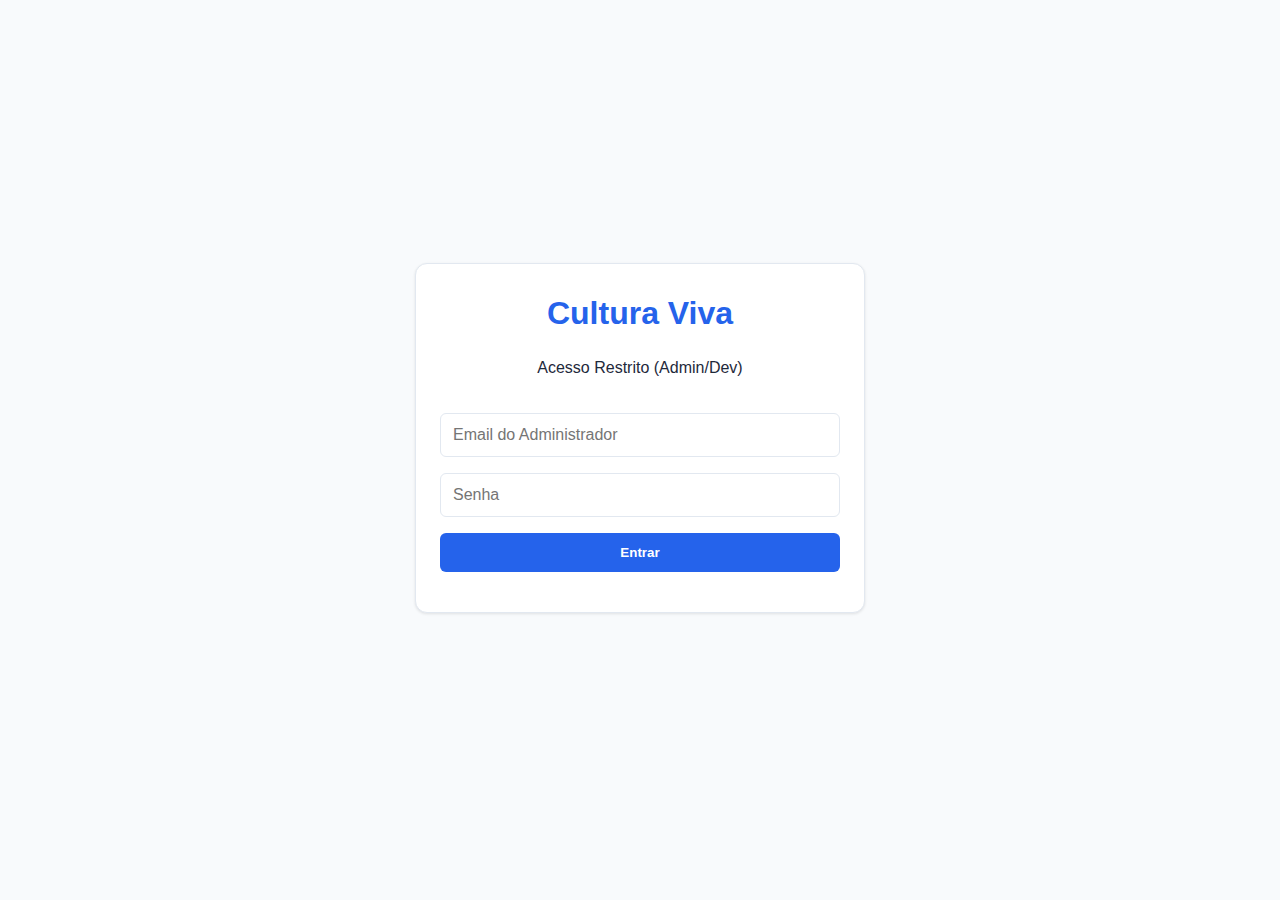
<file: gas-server/apiadmin.html>
<!DOCTYPE html>
<html>
<head>
    <base target="_top">
    <meta charset="UTF-8">
    <meta name="viewport" content="width=device-width, initial-scale=1.0">
    <title>Cultura Viva API - Status</title>
    <style>
        :root { --primary: #2563eb; --success: #16a34a; --error: #dc2626; --bg: #f8fafc; --card: #ffffff; --text: #1e293b; }
        body { font-family: -apple-system, BlinkMacSystemFont, "Segoe UI", Roboto, Helvetica, Arial, sans-serif; background: var(--bg); color: var(--text); margin: 0; padding: 20px; line-height: 1.6; }
        .container { max-width: 800px; margin: 0 auto; }
        .header { text-align: center; margin-bottom: 2rem; }
        .header h1 { margin: 0; color: var(--primary); }
        .badge { background: #e0e7ff; color: var(--primary); padding: 4px 8px; border-radius: 4px; font-size: 0.875rem; font-weight: 600; }
        .card { background: var(--card); border-radius: 12px; padding: 1.5rem; margin-bottom: 1.5rem; box-shadow: 0 1px 3px rgba(0,0,0,0.1); border: 1px solid #e2e8f0; }
        .card h2 { margin-top: 0; font-size: 1.25rem; border-bottom: 1px solid #f1f5f9; padding-bottom: 0.75rem; margin-bottom: 1rem; display: flex; justify-content: space-between; align-items: center; }
        .status-grid { display: grid; grid-template-columns: repeat(auto-fit, minmax(200px, 1fr)); gap: 1rem; }
        .status-item { background: #f8fafc; padding: 1rem; border-radius: 8px; border: 1px solid #e2e8f0; }
        .status-label { font-size: 0.875rem; color: #64748b; display: block; margin-bottom: 0.25rem; }
        .status-value { font-weight: 600; font-size: 1.125rem; }
        .ok { color: var(--success); }
        .err { color: var(--error); }
        .btn { background: var(--primary); color: white; border: none; padding: 0.75rem 1.5rem; border-radius: 6px; font-weight: 600; cursor: pointer; transition: opacity 0.2s; }
        .btn:hover { opacity: 0.9; }
        code { background: #f1f5f9; padding: 2px 6px; border-radius: 4px; font-family: monospace; font-size: 0.9em; color: #475569; }
        .footer { text-align: center; font-size: 0.875rem; color: #94a3b8; margin-top: 2rem; }
        .login-overlay { position: fixed; inset: 0; background: var(--bg); z-index: 1000; display: flex; align-items: center; justify-content: center; }
        .login-card { width: 100%; max-width: 400px; }
        .input-group { margin-bottom: 1rem; }
        .input-group input { width: 100%; padding: 0.75rem; border: 1px solid #e2e8f0; border-radius: 6px; box-sizing: border-box; font-size: 1rem; }
        
        /* Swagger-like Styles */
        .endpoint { border: 1px solid #e2e8f0; border-radius: 8px; margin-bottom: 1rem; overflow: hidden; }
        .endpoint-header { padding: 10px 15px; cursor: pointer; display: flex; align-items: center; gap: 10px; background: #f8fafc; user-select: none; }
        .endpoint-header:hover { background: #f1f5f9; }
        .method { font-weight: 800; font-size: 0.75rem; padding: 4px 8px; border-radius: 4px; color: white; min-width: 50px; text-align: center; }
        .method.get { background-color: #61affe; }
        .method.post { background-color: #49cc90; }
        .method.delete { background-color: #f93e3e; }
        .path { font-family: monospace; font-weight: 600; color: #3b4151; flex-grow: 1; }
        .desc { font-size: 0.85rem; color: #94a3b8; }
        .endpoint-body { padding: 15px; border-top: 1px solid #e2e8f0; display: none; background: white; }
        .endpoint.open .endpoint-body { display: block; }
        .json-input { width: 100%; height: 150px; font-family: monospace; padding: 10px; border: 1px solid #cbd5e1; border-radius: 4px; background: #1e293b; color: #f8fafc; margin-bottom: 10px; }
        .response-box { background: #0f172a; color: #4ade80; padding: 10px; border-radius: 4px; font-family: monospace; white-space: pre-wrap; margin-top: 10px; display: none; font-size: 0.85rem; }
    </style>
</head>
<body>
    <!-- TELA DE LOGIN -->
    <div id="loginScreen" class="login-overlay">
        <div class="card login-card">
            <div class="header">
                <h1>Cultura Viva</h1>
                <p>Acesso Restrito (Admin/Dev)</p>
            </div>
            <div class="input-group">
                <input type="email" id="email" placeholder="Email do Administrador">
            </div>
            <div class="input-group">
                <input type="password" id="password" placeholder="Senha">
            </div>
            <button onclick="doLogin()" class="btn" style="width: 100%" id="btnLogin">Entrar</button>
            <p id="loginMsg" style="text-align: center; color: var(--error); margin-top: 1rem; font-size: 0.9rem;"></p>
        </div>
    </div>

    <!-- DASHBOARD (Oculto inicialmente) -->
    <div id="dashboardScreen" class="container" style="display: none;">
        <div class="header">
            <h1>Cultura Viva API</h1>
            <p>Backend Server & Database Connector</p>
            <span class="badge">v1.0.0</span>
            <button onclick="doLogout()" style="background:none; border:none; color:var(--error); cursor:pointer; font-size:0.8rem; margin-left:10px; text-decoration:underline;">Sair</button>
        </div>

        <div class="card">
            <h2>
                Status do Sistema
                <button onclick="checkHealth()" class="btn" style="padding: 4px 12px; font-size: 0.875rem;">Atualizar</button>
            </h2>
            <div class="status-grid">
                <div class="status-item">
                    <span class="status-label">Database (Sheets)</span>
                    <span id="dbStatus" class="status-value">Verificando...</span>
                </div>
                <div class="status-item">
                    <span class="status-label">File System (Drive)</span>
                    <span id="driveStatus" class="status-value">Verificando...</span>
                </div>
                <div class="status-item">
                    <span class="status-label">Ambiente</span>
                    <span class="status-value ok">Production</span>
                </div>
            </div>
        </div>

        <div class="card">
            <h2>
                Logs do Sistema
                <button onclick="loadLogs()" class="btn" style="padding: 4px 12px; font-size: 0.875rem;">Atualizar</button>
            </h2>
            <div style="overflow-x: auto; max-height: 400px;">
                <table style="width: 100%; border-collapse: collapse; font-size: 0.85rem;">
                    <thead style="position: sticky; top: 0; background: #fff; z-index: 10; box-shadow: 0 1px 2px rgba(0,0,0,0.1);">
                        <tr style="text-align: left; color: #64748b;">
                            <th style="padding: 12px 8px; font-weight: 600;">Data</th>
                            <th style="padding: 12px 8px; font-weight: 600;">Usuário</th>
                            <th style="padding: 12px 8px; font-weight: 600;">Ação</th>
                            <th style="padding: 12px 8px; font-weight: 600;">Coleção</th>
                            <th style="padding: 12px 8px; font-weight: 600;">Detalhes</th>
                        </tr>
                    </thead>
                    <tbody id="logsTableBody">
                        <tr><td colspan="5" style="padding: 20px; text-align: center; color: #94a3b8;">Carregando...</td></tr>
                    </tbody>
                </table>
            </div>
        </div>

        <div class="card">
            <h2>Ferramentas de Diagnóstico</h2>
            <div style="display: flex; gap: 10px; flex-wrap: wrap;">
                <button onclick="runDiagnostics()" class="btn">Executar Testes</button>
                <button onclick="testApiRoutes()" class="btn" style="background-color: #f59e0b;">Testar Rotas API</button>
                <button onclick="resetDb()" class="btn" style="background-color: var(--error);">Resetar Banco de Dados</button>
            </div>
            <div id="console" style="background: #1e293b; color: #f8fafc; padding: 1rem; border-radius: 8px; margin-top: 1rem; display: none; font-family: monospace; white-space: pre-wrap; max-height: 300px; overflow-y: auto; font-size: 0.9em;"></div>
        </div>

        <!-- API PLAYGROUND (SWAGGER-LIKE) -->
        <div class="card">
            <h2>API Playground <small style="font-size:0.8rem; font-weight:normal; color:#64748b">Documentação Interativa</small></h2>
            <div id="apiList"></div>
        </div>

        <!-- SECURITY TESTS CARD -->
        <div class="card" style="border-left: 4px solid #dc2626;">
            <h2>🛡️ Simulação de Ataques (Pentest)</h2>
            <div class="status-grid">
                <div class="status-item">
                    <span class="status-label">Formula Injection (Sheets)</span>
                    <p style="font-size:0.8rem; color:#64748b; margin:5px 0;">Tenta salvar <code>=1+1</code> no banco.</p>
                    <button onclick="runSecurityTest('formula')" class="btn" style="background:#ef4444; width:100%;">Testar Injeção</button>
                    <div id="res-formula" class="response-box" style="display:none; margin-top:10px"></div>
                </div>
                <div class="status-item">
                    <span class="status-label">Brute Force (Login)</span>
                    <p style="font-size:0.8rem; color:#64748b; margin:5px 0;">Simula 6 logins falhos seguidos.</p>
                    <button onclick="runSecurityTest('brute')" class="btn" style="background:#ef4444; width:100%;">Testar Rate Limit</button>
                    <div id="res-brute" class="response-box" style="display:none; margin-top:10px"></div>
                </div>
            </div>
        </div>

        <div class="card">
            <h2>Configuração</h2>
            <p><strong>Spreadsheet ID:</strong> <code id="ssId">...</code></p>
            <p><strong>Script URL:</strong> <code id="scriptUrl">...</code></p>
            <p><strong>Session Duration:</strong> <code>24 hours</code></p>
        </div>

        <div class="footer">
            &copy; 2026 Cultura Viva System. Powered by Google Apps Script.
        </div>
    </div>

    <script>
        // Injeta ID do servidor
        document.getElementById('ssId').textContent = "<?= getSpreadsheetId() ?>";
        document.getElementById('scriptUrl').textContent = window.location.href;

        let SESSION_TOKEN = null;

        // Helper para chamadas ao backend (Promisify google.script.run)
        function runBackend(funcName, ...args) {
            return new Promise((resolve, reject) => {
                google.script.run
                    .withSuccessHandler(resolve)
                    .withFailureHandler(reject)
                    [funcName](...args);
            });
        }

        function doLogin() {
            const email = document.getElementById('email').value;
            const pass = document.getElementById('password').value;
            const btn = document.getElementById('btnLogin');
            const msg = document.getElementById('loginMsg');
            
            if(!email || !pass) { msg.textContent = 'Preencha todos os campos'; return; }

            btn.disabled = true;
            btn.textContent = 'Verificando...';
            msg.textContent = '';

            runBackend('handleLogin', email, pass)
                .then(res => {
                    if (res.status === 'success') {
                        if (['admin', 'dev'].includes(res.user.role)) {
                            SESSION_TOKEN = res.token;
                            document.getElementById('loginScreen').style.display = 'none';
                            document.getElementById('dashboardScreen').style.display = 'block';
                            checkHealth();
                            loadLogs();
                        } else {
                            msg.textContent = 'Acesso negado: Apenas Admins/Devs.';
                        }
                    } else {
                        msg.textContent = 'Erro: ' + (res.message || 'Credenciais inválidas');
                    }
                })
                .catch(err => {
                    msg.textContent = 'Erro de conexão: ' + err;
                })
                .finally(() => {
                    btn.disabled = false;
                    btn.textContent = 'Entrar';
                });
        }

        function doLogout() {
            SESSION_TOKEN = null;
            document.getElementById('dashboardScreen').style.display = 'none';
            document.getElementById('loginScreen').style.display = 'flex';
            document.getElementById('password').value = '';
        }

        function checkHealth() {
            const db = document.getElementById('dbStatus');
            const drive = document.getElementById('driveStatus');
            
            db.textContent = '...';
            drive.textContent = '...';
            
            runBackend('handleGetSystemInfo', SESSION_TOKEN)
                .then(res => {
                    if (res.database.status === 'connected') {
                        db.innerHTML = `<a href="${res.database.url}" target="_blank" style="text-decoration:none; color:inherit" title="Abrir Planilha">✅ Conectado <small>↗</small></a>`;
                        db.className = 'status-value ok';
                    } else {
                        db.textContent = '❌ Desconectado';
                        db.className = 'status-value err';
                    }
                    
                    if (res.drive.status === 'connected') {
                        drive.innerHTML = `<a href="${res.drive.url}" target="_blank" style="text-decoration:none; color:inherit" title="Abrir Pasta">✅ Conectado <small>↗</small></a>`;
                        drive.className = 'status-value ok';
                    } else {
                        drive.textContent = '❌ Erro';
                        drive.className = 'status-value err';
                    }
                })
                .catch(err => {
                    db.textContent = '❌ Erro Fatal';
                    db.className = 'status-value err';
                    console.error(err);
                });
        }

        function log(msg) {
            const c = document.getElementById('console');
            c.style.display = 'block';
            c.textContent = msg;
        }

        function loadLogs() {
            const tbody = document.getElementById('logsTableBody');
            tbody.innerHTML = '<tr><td colspan="5" style="padding: 20px; text-align: center; color: #94a3b8;">Carregando...</td></tr>';
            
            runBackend('handleGetLogs', SESSION_TOKEN)
                .then(logs => {
                    if (!logs || logs.length === 0) {
                        tbody.innerHTML = '<tr><td colspan="5" style="padding: 20px; text-align: center; color: #64748b;">Nenhum log encontrado.</td></tr>';
                        return;
                    }
                    
                    tbody.innerHTML = logs.map(log => {
                        const date = new Date(log.timestamp).toLocaleString();
                        let details = log.details;
                        try {
                             const parsed = JSON.parse(details);
                             details = JSON.stringify(parsed).substring(0, 50) + (JSON.stringify(parsed).length > 50 ? '...' : ''); 
                        } catch(e) {}
                        
                        return `
                            <tr style="border-bottom: 1px solid #e2e8f0; hover:bg-gray-50;">
                                <td style="padding: 8px; white-space: nowrap; color: #64748b;">${date}</td>
                                <td style="padding: 8px; font-weight: 500;">${log.user}</td>
                                <td style="padding: 8px;"><span class="badge" style="font-size: 0.75rem;">${log.action}</span></td>
                                <td style="padding: 8px; color: #64748b;">${log.collection}</td>
                                <td style="padding: 8px; font-family: monospace; font-size: 0.8em; color: #475569;" title="${String(log.details).replace(/"/g, '&quot;')}">${details}</td>
                            </tr>
                        `;
                    }).join('');
                })
                .catch(err => {
                    tbody.innerHTML = `<tr><td colspan="5" style="padding: 20px; text-align: center; color: #dc2626;">Erro ao carregar logs: ${err}</td></tr>`;
                });
        }

        function runDiagnostics() {
            log('Executando testes...');
            runBackend('handleRunDiagnostics', SESSION_TOKEN)
                .then(log)
                .catch(e => log('Erro: ' + e));
        }

        function testApiRoutes() {
            log('Iniciando teste de rotas API (CRUD)...');
            runBackend('handleTestApiRoutes', SESSION_TOKEN)
                .then(log)
                .catch(e => log('Erro: ' + e));
        }

        function resetDb() {
            if (!confirm('⚠️ PERIGO: Isso apagará TODOS os dados e restaurará o padrão de fábrica.\\n\\nDeseja continuar?')) return;
            log('Resetando banco de dados... Aguarde...');
            runBackend('handleDevReset', SESSION_TOKEN)
                .then(res => {
                    log('✅ ' + res.message);
                    checkHealth();
                })
                .catch(e => log('Erro: ' + e));
        }

        // --- API PLAYGROUND LOGIC ---
        
        const endpoints = [
            { method: 'POST', path: '?action=login', desc: 'Autenticar usuário', payload: { email: 'admin@cultura.gov.br', password: '123' } },
            { method: 'GET', path: '?action=getData', desc: 'Ler coleção (Requer Token)', payload: { collection: 'events', id: '' } },
            { method: 'POST', path: '?action=saveData', desc: 'Criar/Editar item (Requer Token)', payload: { collection: 'events', item: { title: 'Novo Evento Teste', date: '2026-12-31', status: 'draft' } } },
            { method: 'POST', path: '?action=deleteData', desc: 'Deletar item (Requer Token)', payload: { collection: 'events', id: 'ID_DO_ITEM' } },
            { method: 'POST', path: '?action=registerUser', desc: 'Registrar novo usuário (Público)', payload: { email: 'novo@email.com', password: '123', name: 'Teste' } }
        ];

        function renderPlayground() {
            const container = document.getElementById('apiList');
            endpoints.forEach((ep, index) => {
                const div = document.createElement('div');
                div.className = 'endpoint';
                div.innerHTML = `
                    <div class="endpoint-header" onclick="toggleEndpoint(${index})">
                        <span class="method ${ep.method.toLowerCase()}">${ep.method}</span>
                        <span class="path">${ep.path}</span>
                        <span class="desc">${ep.desc}</span>
                    </div>
                    <div class="endpoint-body" id="body-${index}">
                        <p style="margin-top:0; font-size:0.9rem; color:#64748b">Corpo da Requisição (JSON):</p>
                        <textarea id="input-${index}" class="json-input">${JSON.stringify(ep.payload, null, 2)}</textarea>
                        <button onclick="executeApi(${index}, '${ep.path}')" class="btn" style="padding: 6px 12px; font-size: 0.9rem;">Executar</button>
                        <div id="response-${index}" class="response-box"></div>
                    </div>`;
                container.appendChild(div);
            });
        }

        function toggleEndpoint(index) {
            const el = document.getElementById('body-' + index).parentElement;
            el.classList.toggle('open');
        }

        function executeApi(index, path) {
            const input = document.getElementById('input-' + index);
            const respBox = document.getElementById('response-' + index);
            const action = path.split('=')[1];
            
            respBox.style.display = 'block';
            respBox.textContent = 'Processando...';
            
            try {
                const payload = JSON.parse(input.value);
                const request = { action: action, payload: payload, token: SESSION_TOKEN };
                google.script.run
                    .withSuccessHandler(res => {
                        respBox.textContent = JSON.stringify(res, null, 2);
                        if(res.status === 'error') respBox.style.color = '#f87171'; else respBox.style.color = '#4ade80';
                    })
                    .withFailureHandler(err => {
                        respBox.textContent = 'Erro Fatal: ' + err;
                        respBox.style.color = '#f87171';
                    })
                    .handleApiSimulation(request);
            } catch (e) {
                respBox.textContent = 'JSON Inválido: ' + e.message;
                respBox.style.color = '#f87171';
            }
        }

        function runSecurityTest(type) {
            const box = document.getElementById('res-' + type);
            box.style.display = 'block';
            box.textContent = 'Executando ataque simulado...';
            box.style.color = '#fbbf24';
            
            runBackend('handleSecurityTests', SESSION_TOKEN, type)
                .then(res => {
                    box.textContent = JSON.stringify(res, null, 2);
                    if (res.safe) box.style.color = '#4ade80'; else box.style.color = '#f87171';
                })
                .catch(err => {
                    box.textContent = 'Erro: ' + err;
                    box.style.color = '#f87171';
                });
        }

        renderPlayground();
    </script>
</body>
</html>
</file>
